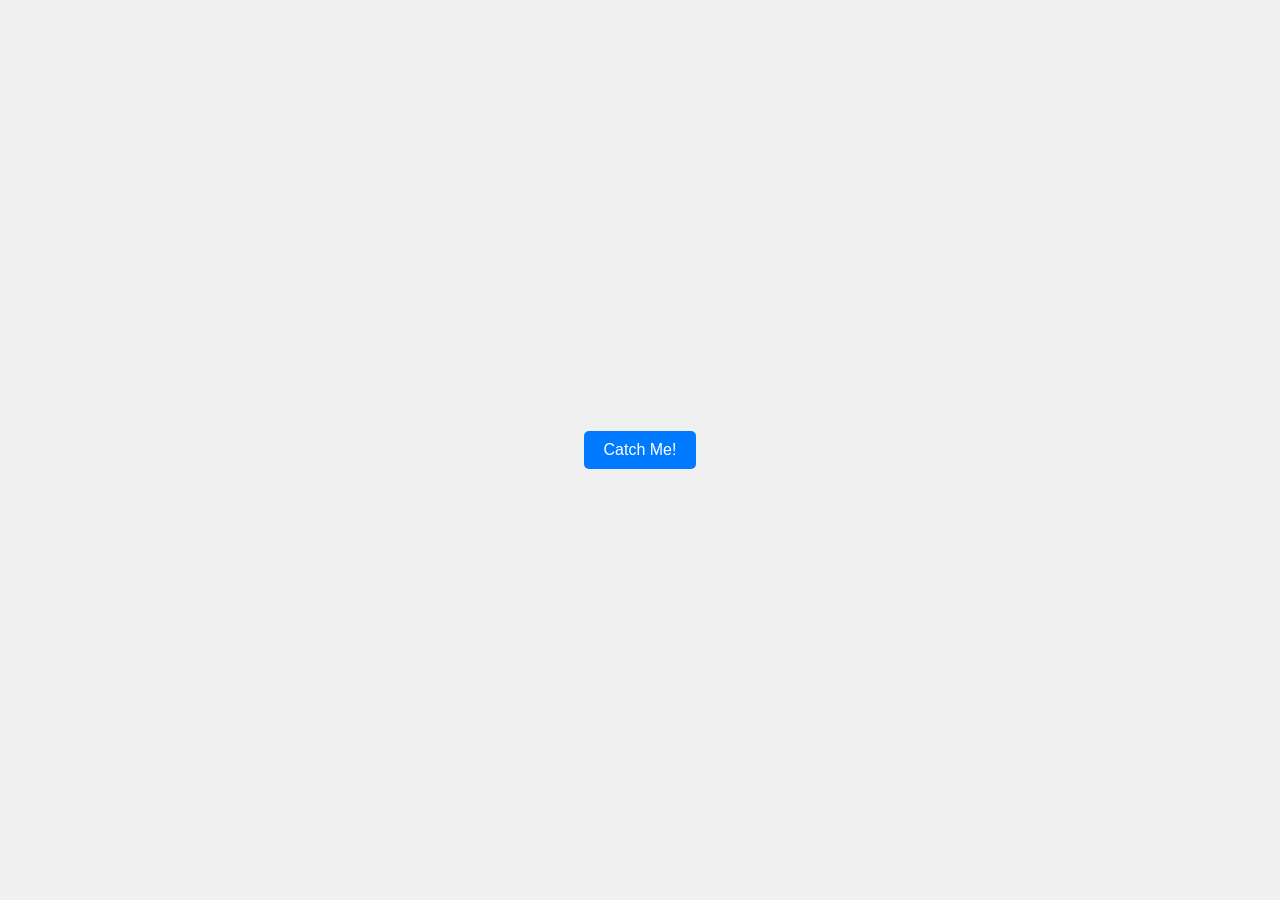
<file: index.html>
<!DOCTYPE html>
<html lang="en">
  <head>
    <meta charset="UTF-8" />
    <meta name="viewport" content="width=device-width, initial-scale=1.0" />
    <title>Floating Button</title>
    <link rel="stylesheet" href="style.css" />
  </head>

  <body>
    <button id="floatingButton">Catch Me!</button>
    <script src="main.js"></script>
  </body>
</html>
</file>
<file: style.css>
body {
  display: flex;
  justify-content: center;
  align-items: center;
  height: 100vh;
  margin: 0;
  overflow: hidden;
  background-color: #f0f0f0;
}

#floatingButton {
  position: absolute;
  padding: 10px 20px;
  font-size: 16px;
  cursor: pointer;
  background-color: #007bff;
  color: white;
  border: none;
  border-radius: 5px;
  transition: transform 0.1s ease-in-out, border-radius 0.2s ease;
}
</file>
